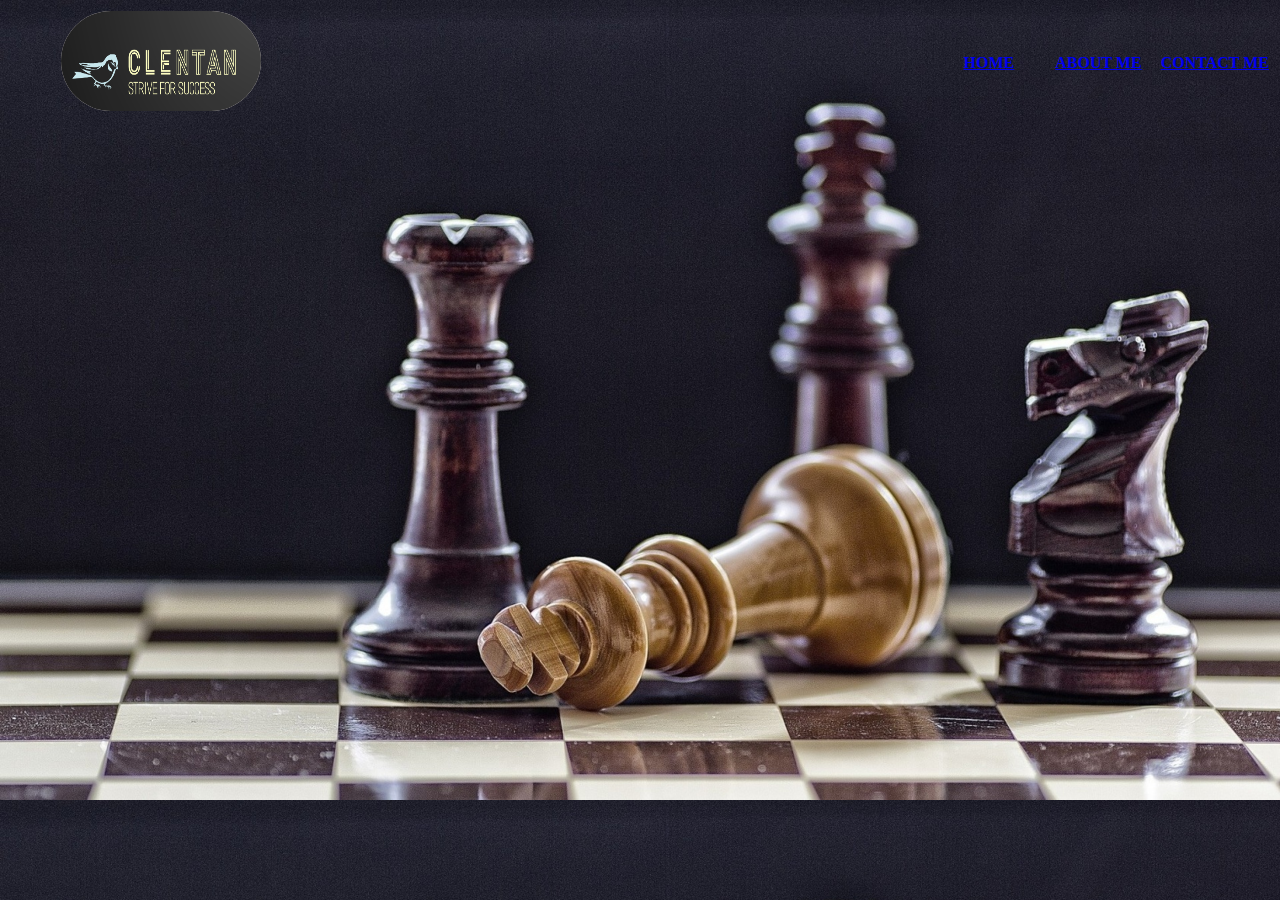
<file: task2.html>
<!DOCTYPE html>
<html lang="en">
<head>
    <meta charset="UTF-8">
    <meta name="viewport" content="width=device-width, initial-scale=1.0">
<link rel="stylesheet" href="task2.css">
    <title>TASK2</title>
    <link rel="stylesheet" href="task2.css">
</head>
<body>
   <table width="100%"  border="0">
        <tr > 
           <th class="second" align="left" >
            <img src="picture/Screenshot (60).png" width="200" height="100">
           </th>
           <th class="third"  align="right" width="10%" >
            <a href="task2home.html">home</a></th>
           <th class="fourth" align="right" width="10%"> 
            <a href="tasl2aboutme.html">about me</a>
           </th>  
           <th class="friday" align="right" width="10%"><a href="task2contactme.html">contact me</a></th>   
        </tr>
   </table>
   
  
</body>
</html>
</file>
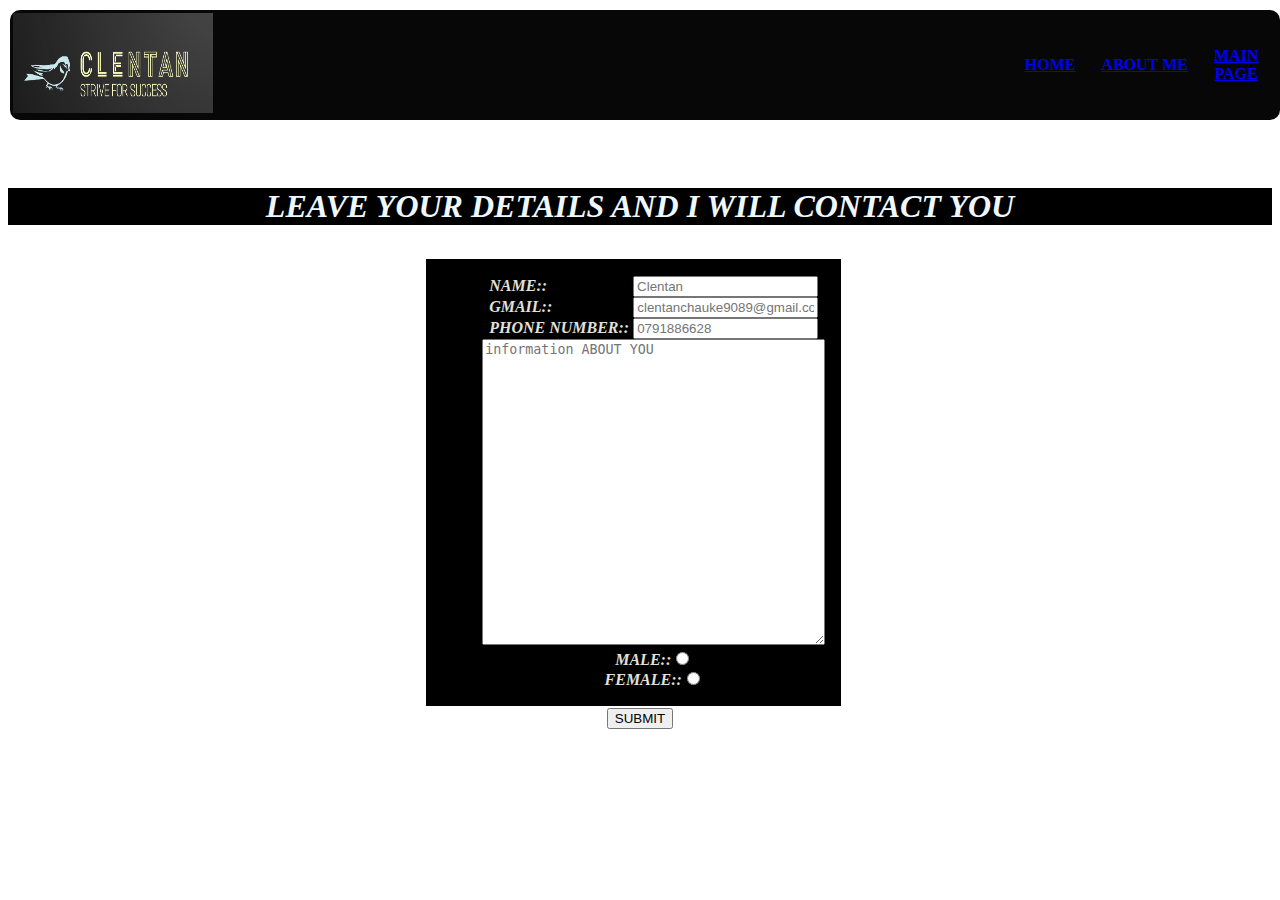
<file: task2contactme.html>
<!DOCTYPE html>
<html lang="en">
<head>
    <meta charset="UTF-8">
    <meta name="viewport" content="width=device-width, initial-scale=1.0">
    <title>Contact me</title>
<link rel="stylesheet" href="me.css">
</head>
<body> <body width="100%">
    <table width="100%"  border="0">
      <tr class="second" width="90%" > 
         <th  align="left" width="20%" >
          <img src="picture/Screenshot (60).png" width="200" height="100">
         </th>
         <th   align="center" width="1%" >
          <a href="task2home.html"> home</a>
         </th>
         <th  align="center" width="1%"><a href="tasl2aboutme.html" >about me</a>
         </th>  
         <th  align="center" width="1%" >
          <a href="task2.html">MAIN PAGE</a>
          </th>   
      </tr>
 </table>
 <br><br><br><br><br><BR><br><br>
    <P>leave your details and i will contact you</P>

  <table width="100%">
    <tr width="100%">

        <th width="33%"></th>
          <th width="33%" class="yes">
            <ol>
                name::<input class="twotow"type="name" placeholder="Clentan" required ><br>
                gmail:: 
                <input class="twotwo" type="email" placeholder="clentanchauke9089@gmail.com"><br>
                phone number::
                <input type="digit" placeholder="0791886628"><br>
                <textarea name="text" id="" cols="40" rows="20" required placeholder="information ABOUT YOU"></textarea><br>
                <form action="">
                    MALE::<input type="radio" name="name" id="1"><br>
                    FEMALE::<input type="radio" name="name" id="1">
                </form>
           
        
        
            </ol></th>
        <th width="33&" ></th>

    </tr>
  </table>
<div align="center">
<button type="button">SUBMIT</button>
</div>
    

</body>
</html>
</file>
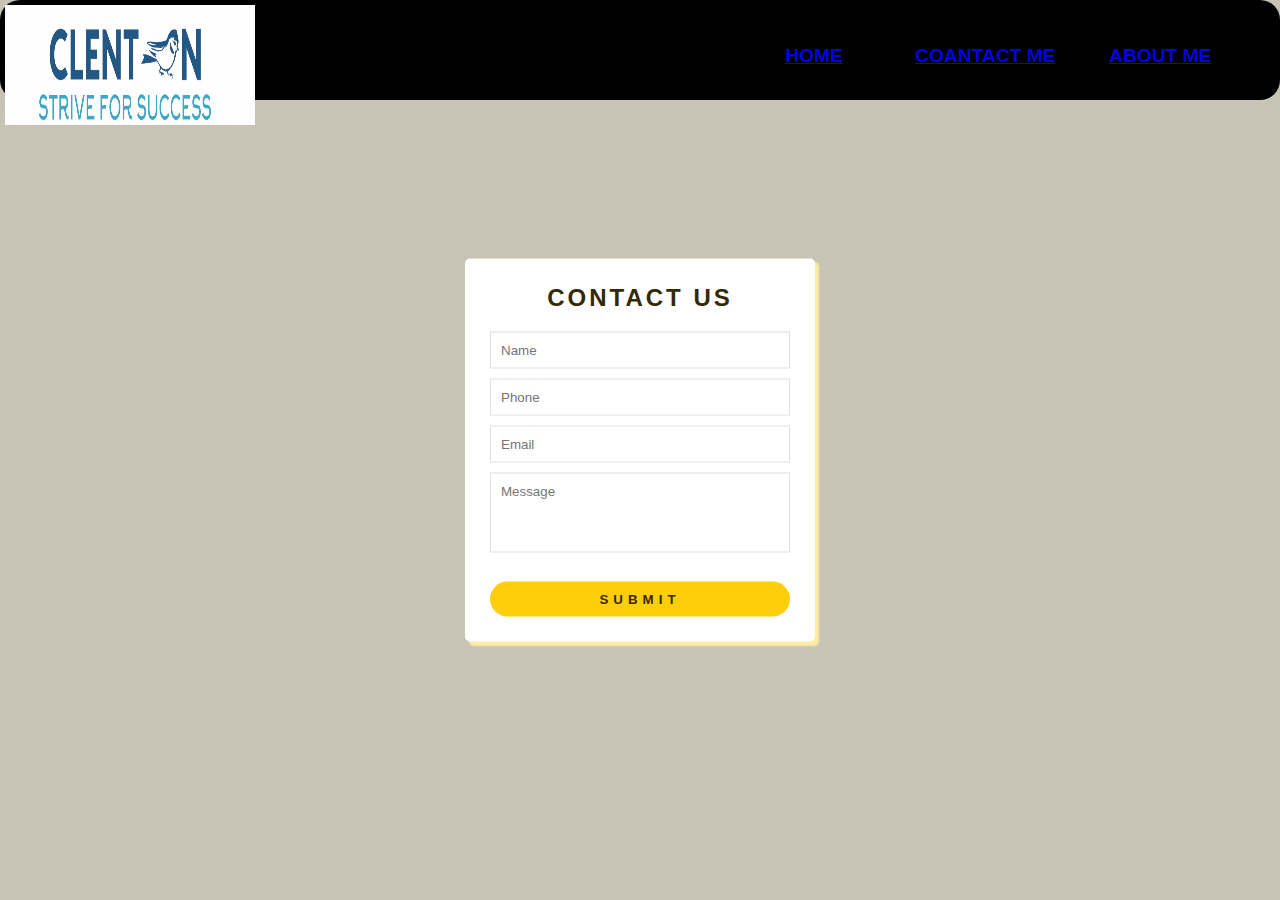
<file: task3contact me.html>
<!DOCTYPE html>
<html lang="en">
<head>
    <meta charset="UTF-8">
    <meta name="viewport" content="width=device-width, initial-scale=1.0">
    <title>Hmtl and JAVASCRIPT</title>
    <link rel="stylesheet" href="contactstyle.css">
    <script defer src="java2.js"></script>
      
        
     
</head>
<body>
    
 <div class="one" padding="10px">
    <div class="onep">
        <img src="picture/Nhlanhla.png" width="250" height="120">

    </div>
    <div class="inside">
      <div class="two">
        <a href="task3.html" none>
         Home
      </div>
    <div class="three">
        <a href="task3contact me.html" none>
    Coantact me
        </a>
     </div>
     <div class="fourth">
        <a href="aboutme.html" none>About me</a></div>
   </div>
  </div>
  <br><br><br><br><br><br>
  <br><br><br><br><br><BR><br><br>
    
   
    <div class="wrapper">
        <h2>Contact us</h2>
        <div id="error_message"></div>
        <form action="https://formspree.io/f/xkndkpnz" method="post" id="myform" onsubmit="return validate();">
          <div class="input_field">
              <input type="text" placeholder="Name" id="name" required>
          </div>
          <div class="input_field">
              <input type="text" placeholder="Phone" name="phone" required>
          </div>
          <div class="input_field">
              <input type="text" placeholder="Email" name="email" required>
          </div>
          <div class="input_field">
              <textarea placeholder="Message" name="message" required></textarea>
          </div>
          <div class="btn">
              <input type="submit">
          </div>
        </form>
      </div>
      
      </body>
</html>
</file>
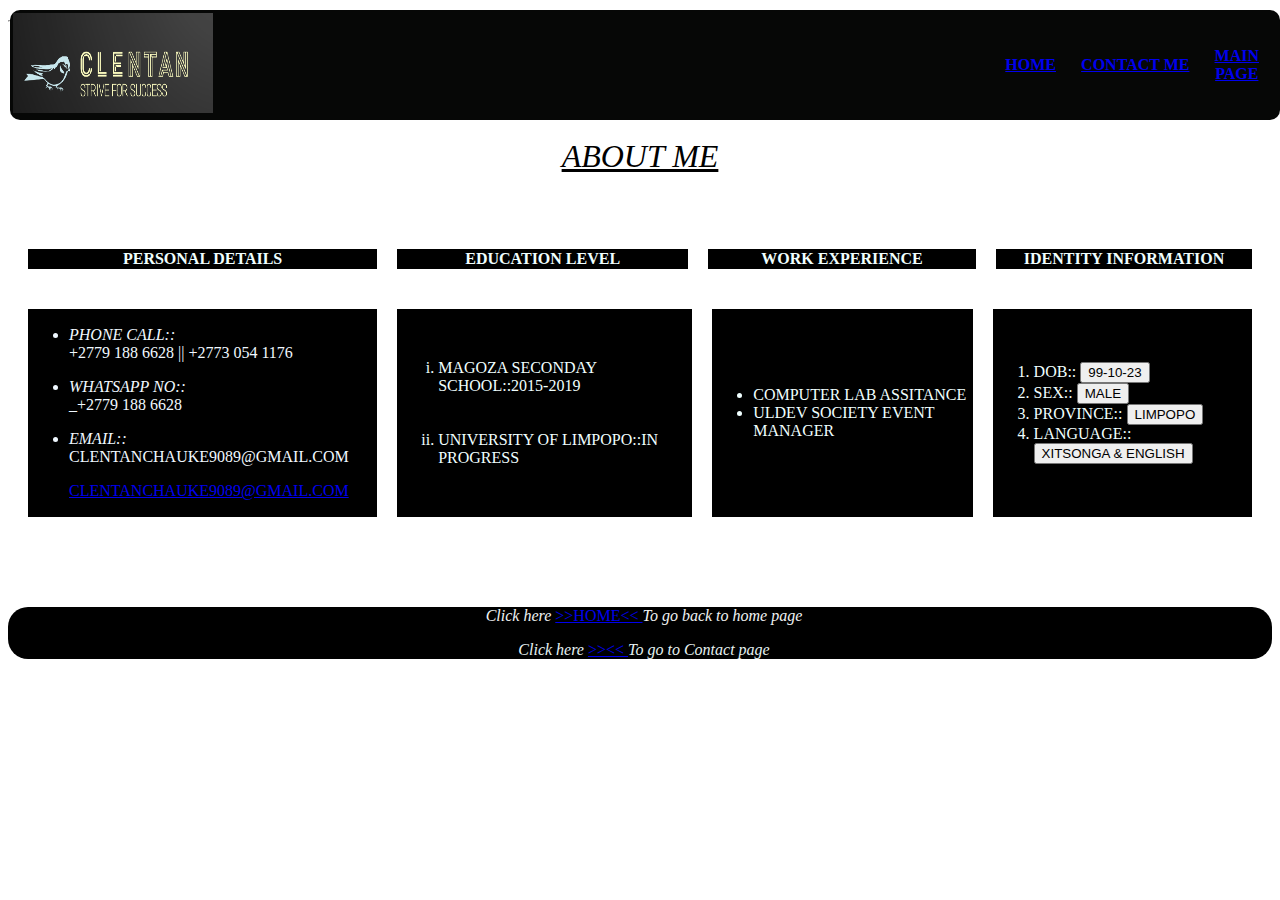
<file: tasl2aboutme.html>
<!DOCTYPE html>
<html lang="en">
<head>
    <meta charset="UTF-8">
    <meta name="viewport" content="width=device-width, initial-scale=1.0">
    <title>About me</title>
    <link rel="stylesheet" href="taskContact.css">
</head>
   <body width="100%">
    <table width="100%"  border="0">
      <tr class="second" width="90%" > 
         <th  align="left" width="20%" >
          <img src="picture/Screenshot (60).png" width="200" height="100">
         </th>
         <th   align="center" width="1%" >
          <a href="task2home.html"> home</a>
         </th>
         <th  align="center" width="1%"> <a href="task2contactme.html">contact me</a>
         </th>  
         <th  align="center" width="1%" >
          <a href="task2.html">MAIN PAGE</a>
          </th>   
      </tr>
 </table>
 <hr>
<br><br><br><br><br><br>
<div class="ten" >
    ABOUT ME
</div>

<br><br><br>
<table width="100%" cellspacing="20">
  <tr class="fourth">
    <th width="30%">personal details</th>
    <th width="25%">education level</th>
    <th width="23%">work experience</th>
     <th width="22%">identity information</th>
  </tr>

</table>


<table width="100%" cellspacing="20">
<tr width="100">
    <td width="30%">
        <ul style="color: aliceblue;">
                <p><li><em>PHONE CALL::</em></li>+2779 188 6628 || +2773 054 1176</p>
                <p><li><em>WHATSAPP NO::</em></li>_+2779 188 6628</p>
                 <p><li><EM>EMAIL::</EM></li>clentanchauke9089@gmail.com</p>
                 <a href="https://mail.google.com/mail/u/0/?hl=en#inbox">clentanchauke9089@gmail.com </a>
        </ul>
    </td>
    <td >
      <ol type="i">
          <li>magoza seconday school::2015-2019</li><br><br>
          <li>University of limpopo::in progress</li>
      </ol>
     </td>
    <td>
         <ul>
            <li>Computer lab assitance</li>
            <li>Uldev society event manager</li>
         </ul>
    </td>
    <td>
        <ol>
            <li>DOB::
                <button type="button">99-10-23</button>      
            </li><li>sex::
             <button type="button">MALE</button></li>
            <li>province:: 
                <button type="button">LIMPOPO</button></li>
            <li>LANGUAGE::
                <button type="button">XITSONGA & ENGLISH</button>
            </li>
        </ol>
    </td>
    </tr>
</table>
<br><br><br>
<div class="one">
    <div align="center">
        <p style="color: rgb(240, 243, 243);"><em>&nbsp;&nbsp;Click here </em><a href="taskAbout.html"> >>HOME<< 
        </a><em>To go back to home page</em></p>
   
        </div>
      <div align="center">
        <p style="color: rgb(230, 242, 242);"><em>&nbsp;&nbsp;Click here </em><a href="taskContact.html"> >><< 
        </a><em>To go to Contact page</em></p></div>
    
</div>

</body>
</html>
</file>
<file: task2.css>
tr {
    text-transform: uppercase;
    color: azure;
}

body {
    background-image: url(picture/381340.jpg);
    background-size: cover;
  
}

img{ 
background-color: rgb(239, 232, 232);
border-radius: 500px;
border-color: rgb(222, 217, 217);
margin-left: 50px;
}

.one {

    border-color: black;
    background-color: black;
    border-radius: 20px;
}
</file>
<file: me.css>
p{
    text-align: center;
    font-style: italic;
    font-weight: bolder;
    border-color: black;
    background-color: black;
    font-size: xx-large;
    color: aliceblue;
    text-transform: uppercase;
}
.second {
    background-color: rgb(6, 7, 6);
    color: azure;
    text-transform: uppercase;
    position: fixed;
    background-attachment: fixed;
    border-radius: 10px;
    
}
.yes{
    text-align: center;
    width: 100;
    height: 100;
    border-color: black;
    font-style: italic;
    color: rgb(225, 225, 220);
    text-transform: uppercase;
    background-color:black
}
.twotow{
margin-left: 86px;

}
.twotwo{
    margin-left: 77px;
}
</file>
<file: contactstyle.css>
legend {
        text-align: center;
        text-transform: uppercase;
        font-size: larger;
        padding: 30px;
       }    .one {
        display: flex;
        flex-direction: row;
        font-family: 'Lucida Sans', 'Lucida Sans Regular', 'Lucida Grande', 'Lucida Sans Unicode', Geneva, Verdana, sans-serif;
        font-weight: bold;
        text-transform: uppercase;
        border: 5px dotted rgb(227, 222, 222);
        font-size: larger;
        flex-grow: 100%;
        position: fixed;
        width: 100%;
        height: 100px;
        background-color: rgb(10, 12, 12);}
       .two {
        display: flex;
        flex-grow: 20px;
        width: 100px;
        height: 25px;
        text-align: center;
    }
        .two:hover {
            border: 5px dotted rgb(227, 222, 222);
            text-align: center;
         
        }
        .three:hover {
            border: 5px dotted rgb(227, 222, 222);}
           .fourth:hover {
            border: 5px dotted rgb(227, 222, 222);
        }
       .onep {
        float: left;}
        .inside {
            display:flex;
           padding:40px;
           width: 90%;
           justify-content: right;
           color: blue;    
        }
        
       
        .three {
            width: 200px;
            height: 30px;
            border: 1px;
            text-align: center;
        }
        body {
            height: 100%;
            width: 100%;
        }
        .fourth {
            width: 150px;
            height: 30px;
            text-align: center;
        }
       h1 {
        text-align: center;
        color: black;
        text-transform: uppercase;

       }
       .xap {
        text-transform: uppercase;
        font-size:x-large;
        text-align: left;
        text-decoration: underline;
     
       }
       .top {
        background-color: rgb(35, 18, 184);
        color: aliceblue;
       font-style: italic;
       }
       .hey {
        text-transform: uppercase;
        font-weight: bold;
        text-decoration: underline; 
       }
       .photwo {
        border: 1px solid blue;
        border-radius: 6px;
       }
       .button:active {
        background-color: black;}
        tr {
    background-color: rgb(12, 11, 11);
    color: azure;
    text-transform: uppercase;
    border-color: rgb(6, 6, 7);
    border-radius: 50px;
    

}
.btn:active{
    background-color: black;

}

.second {
    background-color: rgb(6, 7, 6);
    color: azure;
    text-transform: uppercase;
    position: fixed;
    background-attachment: fixed;
    border-radius: 10px;
    
}
.ten {
text-transform: uppercase;
color: black;
text-align: center;
text-decoration:underline;
font-size: xx-large;
font-family: Georgia, 'Times New Roman', Times, serif;
font-weight: lighter;
font-style: italic;
}
.third {
    width: ;
    height: auto;
    background-color: blue;
    border: 20px solid blue;
}
tr {

    border-color: black;
    border-radius: 50px;
    background-color: black;
}
.one {

    border-color: black;
    background-color: black;
    border-radius: 20px;
}

*{
  margin: 0;
  padding: 0;
  box-sizing: border-box;
  outline: none;
  font-family: 'Josefin Sans', sans-serif;
}

body{
  background: #c8c4b5;
}

.wrapper{
  position: absolute;
  top: 50%;
  left: 50%;
  transform: translate(-50%,-50%);
  max-width: 350px;
  width: 100%;
  background: #fff;
  padding: 25px;
  border-radius: 5px;
  box-shadow: 4px 4px 2px rgba(254,236,164,1); 
}

.wrapper h2{
  text-align: center;
  margin-bottom: 20px;
  text-transform: uppercase;
  letter-spacing: 3px;
  color: #332902;
}

.wrapper .input_field{
  margin-bottom: 10px;
}

.wrapper .input_field input[type="text"],
.wrapper textarea{
  border: 1px solid #e0e0e0;
  width: 100%;
  padding: 10px;
}

.wrapper textarea{
  resize: none;
  height: 80px;
}

.wrapper .btn input[type="submit"]{
  border: 0px;
  margin-top: 15px;
  padding: 10px;
  text-align: center;
  width: 100%;
  background: #fece0c;
  color: #332902;
  text-transform: uppercase;
  letter-spacing: 5px;
  font-weight: bold;
  border-radius: 25px;
  cursor: pointer;
}

#error_message{
  margin-bottom: 20px;
  background: #fe8b8e;
  padding: 0px;
  text-align: center;
  font-size: 14px;
  transition: all 0.5s ease;
}
</file>
<file: taskContact.css>
tr {
    background-color: rgb(12, 11, 11);
    color: azure;
    text-transform: uppercase;
    border-color: rgb(6, 6, 7);
    border-radius: 50px;
    

}

.second {
    background-color: rgb(6, 7, 6);
    color: azure;
    text-transform: uppercase;
    position: fixed;
    background-attachment: fixed;
    border-radius: 10px;
    
}
.ten {
text-transform: uppercase;
color: black;
text-align: center;
text-decoration:underline;
font-size: xx-large;
font-family: Georgia, 'Times New Roman', Times, serif;
font-weight: lighter;
font-style: italic;
}
.third {
    width: ;
    height: auto;
    background-color: blue;
    border: 20px solid blue;
}
tr {

    border-color: black;
    border-radius: 50px;
    background-color: black;
}
.one {

    border-color: black;
    background-color: black;
    border-radius: 20px;
}
</file>
